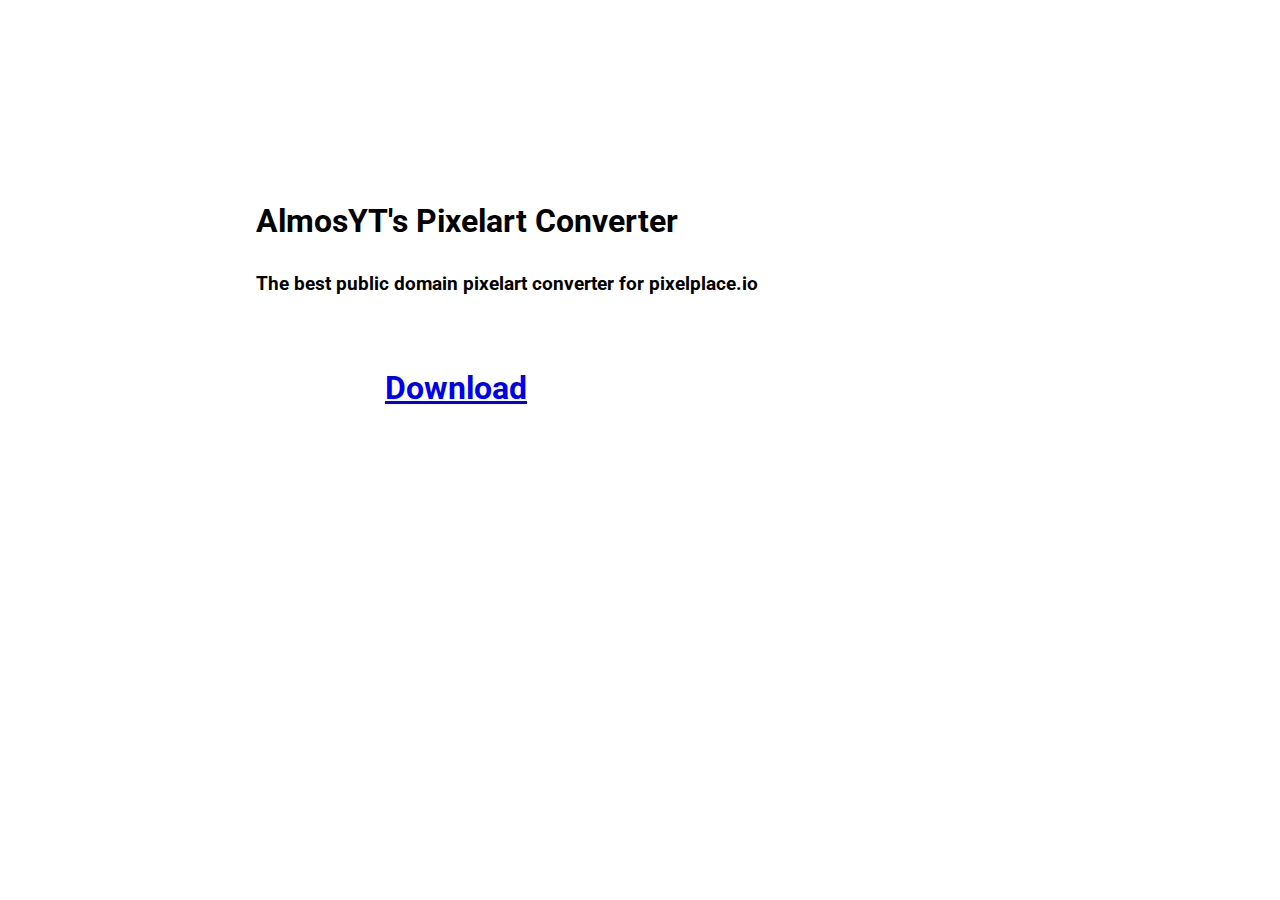
<file: index.html>
<!doctype html><html lang="" class="silex-runtime"><head>
    <meta charset="UTF-8">
    <!-- generator meta tag -->
    <!-- leave this for stats and Silex version check -->
    <meta name="generator" content="Silex v2.2.10">
    <!-- End of generator meta tag -->
    <script type="text/javascript" src="js/jquery.js"></script>
    
    
    <script type="text/javascript" src="js/front-end.js"></script>
    <link rel="stylesheet" href="css/normalize.css">
    <link rel="stylesheet" href="css/front-end.css">

    
    <script type="text/javascript" class="silex-script"></script>
    
    <title>AlmosYT's Pixelart Converter - Page 1</title>
    

    
<link href="https://fonts.googleapis.com/css?family=Roboto" rel="stylesheet" class="silex-custom-font"><meta name="viewport" content="width=device-width, initial-scale=1"><meta name="website-width" content="1200"><meta name="hostingProvider" content="ghpages"><meta name="websiteUrl" content="https://pixelplace-io.github.io/pixelart/"><meta name="twitter:card" content="summary"><meta name="twitter:title" content="AlmosYT's Pixelart Converter"><meta name="og:title" content="AlmosYT's Pixelart Converter"><meta name="twitter:description" content="Easily convert images to pixelplace.io colors and pixelate them."><meta name="og:description" content="Easily convert images to pixelplace.io colors and pixelate them."><meta name="twitter:image" content="https://pixelplace-io.github.io/pixelart/Pixelplace_Logo.png"><meta name="og:image" content="https://pixelplace-io.github.io/pixelart/Pixelplace_Logo.png"><link href="css/styles.css" rel="stylesheet" type="text/css">
    <style>body { opacity: 0; transition: .25s opacity ease; }</style></head>

<body class="body-initial all-style enable-mobile silex-runtime silex-published" data-silex-type="container-element" style="">
    <div class="silex-pages">
        

        <a id="page-page-1" data-silex-type="page-element" class="page-element page-link-active" href="./">Page 1</a></div>









    <div data-silex-type="container-element" class="container-element editable-style silex-id-1478366444112-1 section-element" style="">
        <div data-silex-type="container-element" class="editable-style silex-element-content silex-id-1478366444112-0 silex-container-content container-element website-width"></div>
    </div>
    <div data-silex-type="container-element" class="container-element editable-style silex-id-1474394621033-3 section-element" style="">
        <div data-silex-type="container-element" class="editable-style silex-element-content silex-id-1474394621032-2 silex-container-content container-element website-width"><div data-silex-type="text-element" class="editable-style silex-id-1595153783252-0 text-element" style=""><div class="silex-element-content normal"><h1>AlmosYT's Pixelart Converter<br></h1><span class="_wysihtml-temp-caret-fix" style="position: absolute; display: block; min-width: 1px; z-index: 99999;">﻿</span></div></div><div data-silex-type="text-element" class="editable-style silex-id-1595153815604-1 text-element" style=""><div class="silex-element-content normal"><h3>The best public domain pixelart converter for pixelplace.io</h3><p><br></p><span class="_wysihtml-temp-caret-fix" style="position: absolute; display: block; min-width: 1px; z-index: 99999;">﻿</span></div></div><div data-silex-type="text-element" class="editable-style silex-id-1595153880216-2 text-element" style=""><div class="silex-element-content normal"><h1><a href="PixelArtConverter.exe" title="Download">Download</a></h1><span class="_wysihtml-temp-caret-fix" style="position: absolute; display: block; min-width: 1px; z-index: 99999;">﻿</span></div></div></div>
    </div>
    <div data-silex-type="container-element" class="container-element editable-style silex-id-1478366450713-3 section-element" style="">
        <div data-silex-type="container-element" class="editable-style silex-element-content silex-id-1478366450713-2 silex-container-content container-element website-width">

            
        </div>
    </div>
















</body></html>
</file>
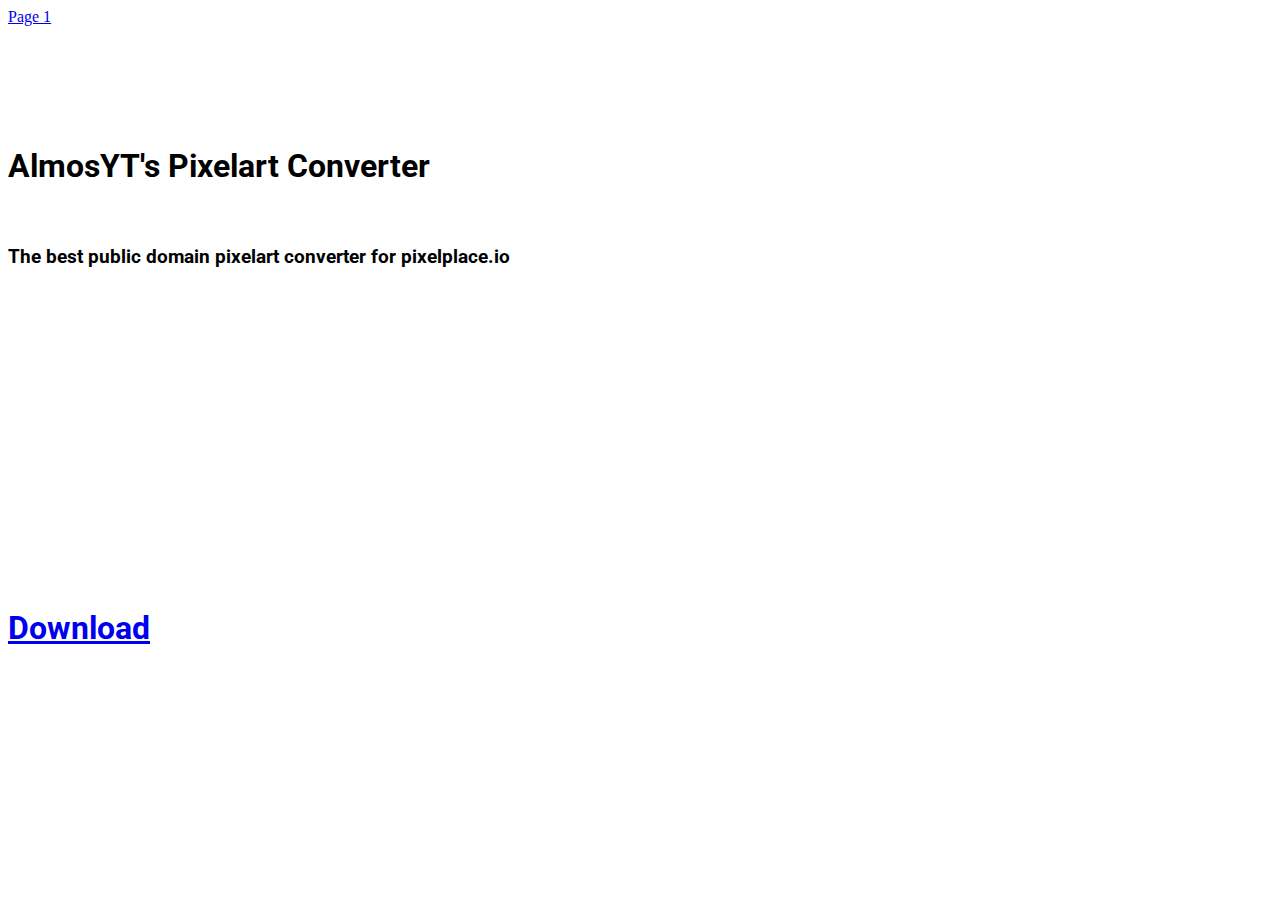
<file: editable.html>
<!DOCTYPE html><html lang="" class="silex-runtime"><head>
    <meta charset="UTF-8">
    <!-- generator meta tag -->
    <!-- leave this for stats and Silex version check -->
    <meta name="generator" content="Silex v2.2.10">
    <!-- End of generator meta tag -->
    <script type="text/javascript" src="https://editor.silex.me/static/2.10/jquery.js" data-silex-static=""></script>
    <script type="text/javascript" src="https://editor.silex.me/static/2.10/jquery-ui.js" data-silex-static=""></script>
    <script type="text/javascript" src="https://editor.silex.me/static/2.10/pageable.js" data-silex-static=""></script>
    <script type="text/javascript" src="https://editor.silex.me/static/2.10/front-end.js" data-silex-static=""></script>
    <link rel="stylesheet" href="https://editor.silex.me/static/2.10/normalize.css" data-silex-static="">
    <link rel="stylesheet" href="https://editor.silex.me/static/2.10/front-end.css" data-silex-static="">

    <style type="text/css" class="silex-style"></style>
    <script type="text/javascript" class="silex-script"></script>
    <style class="silex-inline-styles" type="text/css">.body-initial {background-color: rgba(255,255,255,1);}.silex-id-1478366444112-1 {top: 100px; background-color: transparent; min-height: 100px;}.silex-id-1478366444112-0 {min-height: 100px; background-color: transparent; width: 1200px;}.silex-id-1474394621033-3 {top: 5px; left: 0px;}.silex-id-1474394621032-2 {min-height: 600px; background-color: transparent; width: 1200px;}.silex-id-1595153783252-0 {width: 796px; min-height: 80px; top: 83px; left: 216px;}.silex-id-1595153815604-1 {width: 752px; min-height: 341px; top: 156px; left: 216px;}.silex-id-1595153880216-2 {width: 381px; min-height: 129px; top: 250px; left: 345px;}.silex-id-1478366450713-3 {top: 100px; background-color: transparent;}.silex-id-1478366450713-2 {min-height: 100px; background-color: transparent; width: 1200px;}</style>
    <title>AlmosYT's Pixelart Converter</title>
    <script type="text/json" class="silex-json-styles">[{"fonts":[{"family":"'Roboto', sans-serif","href":"https://fonts.googleapis.com/css?family=Roboto"}],"desktop":{"body-initial":{"background-color":"rgba(255,255,255,1)"},"silex-id-1474394621033-3":{"top":"5px","left":"0px"},"silex-id-1474394621032-2":{"min-height":"600px","background-color":"transparent","width":"1200px","top":"","left":"","height":""},"silex-id-1474394605264-1":{"min-height":"100px","width":"100px","top":"100px","left":"100px"},"silex-id-1474394605263-0":{"min-height":"100px","background-color":"transparent"},"silex-id-1478366444112-0":{"min-height":"100px","background-color":"transparent","width":"1200px","top":"","left":"","height":""},"silex-id-1478366444112-1":{"top":"100px","background-color":"transparent","min-height":"100px","left":"","height":""},"silex-id-1478366450713-2":{"min-height":"100px","background-color":"transparent","width":"1200px","top":"","left":"","height":""},"silex-id-1478366450713-3":{"top":"100px","background-color":"transparent"},"silex-id-1442914737143-3":{"min-height":"38px","top":"0px","left":"0px","width":"120px"},"silex-id-1595153783252-0":{"width":"796px","min-height":"80px","top":"83px","left":"216px"},"silex-id-1595153815604-1":{"width":"752px","min-height":"341px","top":"156px","left":"216px"},"silex-id-1595153880216-2":{"width":"381px","min-height":"129px","top":"250px","left":"345px"}},"mobile":{},"prodotypeData":{"component":{},"style":{"all-style":{"className":"all-style","templateName":"text","displayName":"All style","styles":{"desktop":{"normal":{"className":"all-style","pseudoClass":"normal","All":{"font-family":"'Roboto', sans-serif"}}}}}}}}]</script>

    
<style class="silex-prodotype-style" type="text/css" data-style-id="all-style">.text-element > .silex-element-content {font-family: 'Roboto', sans-serif;}</style><link href="https://fonts.googleapis.com/css?family=Roboto" rel="stylesheet" class="silex-custom-font"><meta name="viewport" content="width=device-width, initial-scale=1"><meta name="website-width" content="1200"><style type="text/css" class="silex-style-settings">.website-width {width: 1200px;}</style><meta name="hostingProvider" content="ghpages"><meta name="publicationPath" content="{&quot;name&quot;:&quot;gh-pages&quot;,&quot;folder&quot;:&quot;pixelart&quot;,&quot;path&quot;:&quot;pixelart/gh-pages&quot;,&quot;service&quot;:&quot;github&quot;,&quot;url&quot;:&quot;https://pixelplace-io.github.io/pixelart/&quot;}"><meta name="websiteUrl" content="https://pixelplace-io.github.io/pixelart/"><meta name="twitter:card" content="summary"><meta name="twitter:title" content="AlmosYT's Pixelart Converter"><meta name="og:title" content="AlmosYT's Pixelart Converter"><meta name="twitter:description" content="Easily convert images to pixelplace.io colors and pixelate them."><meta name="og:description" content="Easily convert images to pixelplace.io colors and pixelate them."><meta name="twitter:image" content="https://pixelplace-io.github.io/pixelart/Pixelplace_Logo.png"><meta name="og:image" content="https://pixelplace-io.github.io/pixelart/Pixelplace_Logo.png"><!-- Silex HEAD tag do not remove -->
    <!-- End of Silex HEAD tag do not remove --></head>

<body data-silex-id="body-initial" class="body-initial all-style enable-mobile prevent-draggable prevent-resizable prevent-selectable silex-runtime" data-silex-type="container-element" style="">
    <div class="silex-pages">
        

        <a id="page-page-1" data-silex-type="page-element" class="page-element" href="#!page-page-1">Page 1</a></div>









    <div data-silex-type="container-element" class="prevent-draggable container-element editable-style silex-id-1478366444112-1 section-element prevent-resizable" data-silex-id="silex-id-1478366444112-1" style="">
        <div data-silex-type="container-element" class="editable-style silex-element-content silex-id-1478366444112-0 silex-container-content container-element prevent-draggable website-width" data-silex-id="silex-id-1478366444112-0"></div>
    </div>
    <div data-silex-type="container-element" class="prevent-draggable container-element editable-style silex-id-1474394621033-3 section-element prevent-resizable" data-silex-id="silex-id-1474394621033-3" style="">
        <div data-silex-type="container-element" class="editable-style silex-element-content silex-id-1474394621032-2 silex-container-content container-element prevent-draggable website-width" data-silex-id="silex-id-1474394621032-2"><div data-silex-type="text-element" class="editable-style silex-id-1595153783252-0 text-element" data-silex-id="silex-id-1595153783252-0" style=""><div class="silex-element-content normal"><h1>AlmosYT's Pixelart Converter<br></h1><span class="_wysihtml-temp-caret-fix" style="position: absolute; display: block; min-width: 1px; z-index: 99999;">﻿</span></div></div><div data-silex-type="text-element" class="editable-style silex-id-1595153815604-1 text-element" data-silex-id="silex-id-1595153815604-1" style=""><div class="silex-element-content normal"><h3>The best public domain pixelart converter for pixelplace.io</h3><p><br></p><span class="_wysihtml-temp-caret-fix" style="position: absolute; display: block; min-width: 1px; z-index: 99999;">﻿</span></div></div><div data-silex-type="text-element" class="editable-style silex-id-1595153880216-2 text-element" data-silex-id="silex-id-1595153880216-2" style=""><div class="silex-element-content normal"><h1><a href="PixelArtConverter.exe" title="Download">Download</a></h1><span class="_wysihtml-temp-caret-fix" style="position: absolute; display: block; min-width: 1px; z-index: 99999;">﻿</span></div></div></div>
    </div>
    <div data-silex-type="container-element" class="prevent-draggable container-element editable-style silex-id-1478366450713-3 section-element prevent-resizable" data-silex-id="silex-id-1478366450713-3" style="">
        <div data-silex-type="container-element" class="editable-style silex-element-content silex-id-1478366450713-2 silex-container-content container-element prevent-draggable website-width" data-silex-id="silex-id-1478366450713-2">

            
        </div>
    </div>
















</body></html>
</file>
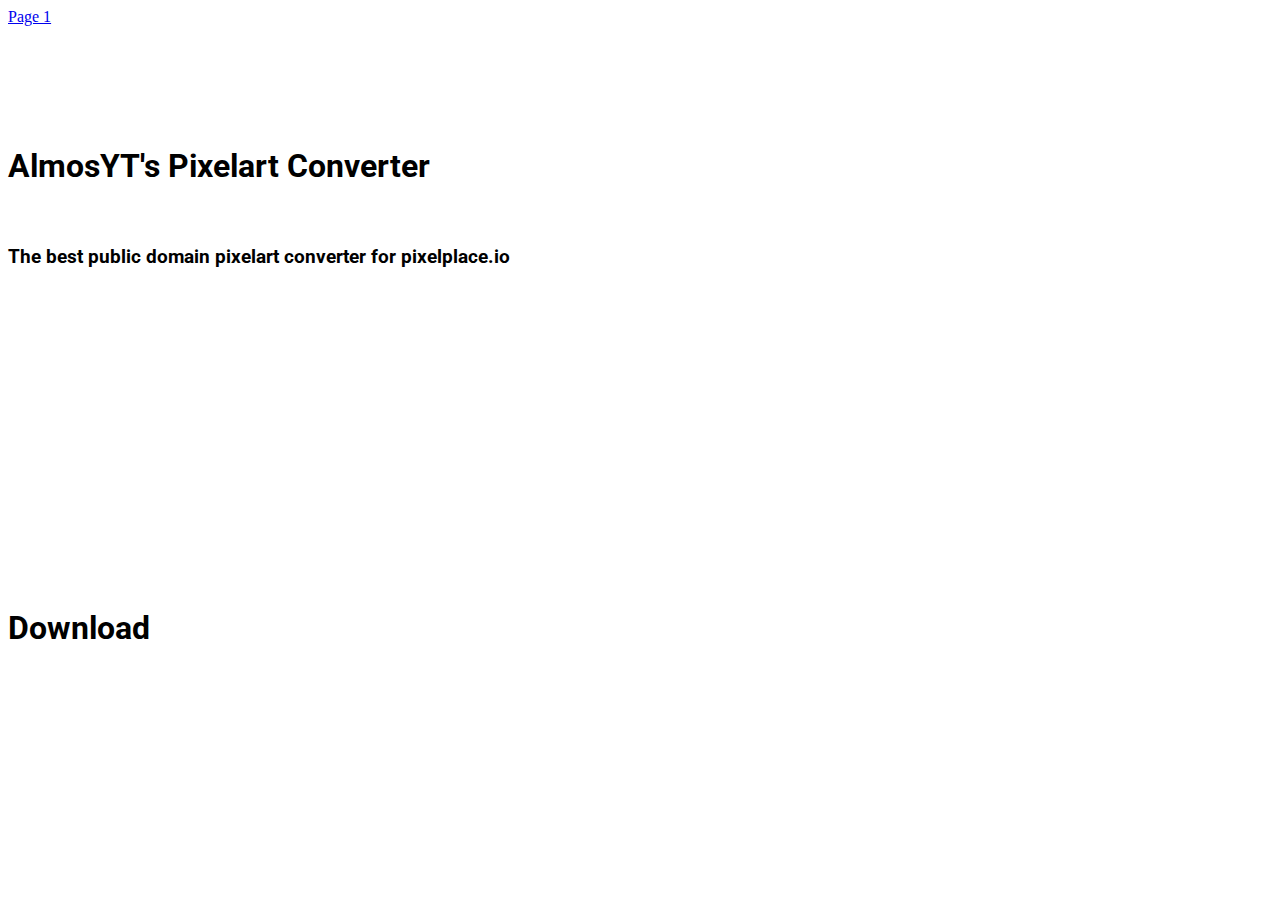
<file: main.html>
<!DOCTYPE html><html lang="" class="silex-runtime"><head>
    <meta charset="UTF-8">
    <!-- generator meta tag -->
    <!-- leave this for stats and Silex version check -->
    <meta name="generator" content="Silex v2.2.10">
    <!-- End of generator meta tag -->
    <script type="text/javascript" src="https://editor.silex.me/static/2.10/jquery.js" data-silex-static=""></script>
    <script type="text/javascript" src="https://editor.silex.me/static/2.10/jquery-ui.js" data-silex-static=""></script>
    <script type="text/javascript" src="https://editor.silex.me/static/2.10/pageable.js" data-silex-static=""></script>
    <script type="text/javascript" src="https://editor.silex.me/static/2.10/front-end.js" data-silex-static=""></script>
    <link rel="stylesheet" href="https://editor.silex.me/static/2.10/normalize.css" data-silex-static="">
    <link rel="stylesheet" href="https://editor.silex.me/static/2.10/front-end.css" data-silex-static="">

    <style type="text/css" class="silex-style"></style>
    <script type="text/javascript" class="silex-script"></script>
    <style class="silex-inline-styles" type="text/css">.body-initial {background-color: rgba(255,255,255,1);}.silex-id-1478366444112-1 {top: 100px; background-color: transparent; min-height: 100px;}.silex-id-1478366444112-0 {min-height: 100px; background-color: transparent; width: 1200px;}.silex-id-1474394621033-3 {top: 5px; left: 0px;}.silex-id-1474394621032-2 {min-height: 600px; background-color: transparent; width: 1200px;}.silex-id-1595153783252-0 {width: 796px; min-height: 80px; top: 83px; left: 216px;}.silex-id-1595153815604-1 {width: 752px; min-height: 341px; top: 156px; left: 216px;}.silex-id-1595153880216-2 {width: 381px; min-height: 129px; top: 250px; left: 345px;}.silex-id-1478366450713-3 {top: 100px; background-color: transparent;}.silex-id-1478366450713-2 {min-height: 100px; background-color: transparent; width: 1200px;}</style>
    <title></title>
    <script type="text/json" class="silex-json-styles">[{"fonts":[{"family":"'Roboto', sans-serif","href":"https://fonts.googleapis.com/css?family=Roboto"}],"desktop":{"body-initial":{"background-color":"rgba(255,255,255,1)"},"silex-id-1474394621033-3":{"top":"5px","left":"0px"},"silex-id-1474394621032-2":{"min-height":"600px","background-color":"transparent","width":"1200px","top":"","left":"","height":""},"silex-id-1474394605264-1":{"min-height":"100px","width":"100px","top":"100px","left":"100px"},"silex-id-1474394605263-0":{"min-height":"100px","background-color":"transparent"},"silex-id-1478366444112-0":{"min-height":"100px","background-color":"transparent","width":"1200px","top":"","left":"","height":""},"silex-id-1478366444112-1":{"top":"100px","background-color":"transparent","min-height":"100px","left":"","height":""},"silex-id-1478366450713-2":{"min-height":"100px","background-color":"transparent","width":"1200px","top":"","left":"","height":""},"silex-id-1478366450713-3":{"top":"100px","background-color":"transparent"},"silex-id-1442914737143-3":{"min-height":"38px","top":"0px","left":"0px","width":"120px"},"silex-id-1595153783252-0":{"width":"796px","min-height":"80px","top":"83px","left":"216px"},"silex-id-1595153815604-1":{"width":"752px","min-height":"341px","top":"156px","left":"216px"},"silex-id-1595153880216-2":{"width":"381px","min-height":"129px","top":"250px","left":"345px"}},"mobile":{},"prodotypeData":{"component":{},"style":{"all-style":{"className":"all-style","templateName":"text","displayName":"All style","styles":{"desktop":{"normal":{"className":"all-style","pseudoClass":"normal","All":{"font-family":"'Roboto', sans-serif"}}}}}}}}]</script>

    
<style class="silex-prodotype-style" type="text/css" data-style-id="all-style">.text-element > .silex-element-content {font-family: 'Roboto', sans-serif;}</style><link href="https://fonts.googleapis.com/css?family=Roboto" rel="stylesheet" class="silex-custom-font"><meta name="viewport" content="width=device-width, initial-scale=1"><meta name="website-width" content="1200"><style type="text/css" class="silex-style-settings">.website-width {width: 1200px;}</style><meta name="hostingProvider" content="ghpages"><meta name="publicationPath" content="{&quot;name&quot;:&quot;gh-pages&quot;,&quot;folder&quot;:&quot;pixelart&quot;,&quot;path&quot;:&quot;pixelart/gh-pages&quot;,&quot;service&quot;:&quot;github&quot;,&quot;url&quot;:&quot;https://pixelplace-io.github.io/pixelart/&quot;}"><!-- Silex HEAD tag do not remove -->
    <!-- End of Silex HEAD tag do not remove --></head>

<body data-silex-id="body-initial" class="body-initial all-style enable-mobile prevent-draggable prevent-resizable prevent-selectable silex-runtime" data-silex-type="container-element" style="">
    <div class="silex-pages">
        

        <a id="page-page-1" data-silex-type="page-element" class="page-element" href="#!page-page-1">Page 1</a></div>









    <div data-silex-type="container-element" class="prevent-draggable container-element editable-style silex-id-1478366444112-1 section-element prevent-resizable" data-silex-id="silex-id-1478366444112-1" style="">
        <div data-silex-type="container-element" class="editable-style silex-element-content silex-id-1478366444112-0 silex-container-content container-element prevent-draggable website-width" data-silex-id="silex-id-1478366444112-0"></div>
    </div>
    <div data-silex-type="container-element" class="prevent-draggable container-element editable-style silex-id-1474394621033-3 section-element prevent-resizable" data-silex-id="silex-id-1474394621033-3" style="">
        <div data-silex-type="container-element" class="editable-style silex-element-content silex-id-1474394621032-2 silex-container-content container-element prevent-draggable website-width" data-silex-id="silex-id-1474394621032-2"><div data-silex-type="text-element" class="editable-style silex-id-1595153783252-0 text-element" data-silex-id="silex-id-1595153783252-0" style=""><div class="silex-element-content normal"><h1>AlmosYT's Pixelart Converter<br></h1><span class="_wysihtml-temp-caret-fix" style="position: absolute; display: block; min-width: 1px; z-index: 99999;">﻿</span></div></div><div data-silex-type="text-element" class="editable-style silex-id-1595153815604-1 text-element" data-silex-id="silex-id-1595153815604-1" style=""><div class="silex-element-content normal"><h3>The best public domain pixelart converter for pixelplace.io</h3><p><br></p><span class="_wysihtml-temp-caret-fix" style="position: absolute; display: block; min-width: 1px; z-index: 99999;">﻿</span></div></div><div data-silex-type="text-element" class="editable-style silex-id-1595153880216-2 text-element" data-silex-id="silex-id-1595153880216-2" style=""><div class="silex-element-content normal"><h1>Download</h1><span class="_wysihtml-temp-caret-fix" style="position: absolute; display: block; min-width: 1px; z-index: 99999;">﻿</span></div></div></div>
    </div>
    <div data-silex-type="container-element" class="prevent-draggable container-element editable-style silex-id-1478366450713-3 section-element prevent-resizable" data-silex-id="silex-id-1478366450713-3" style="">
        <div data-silex-type="container-element" class="editable-style silex-element-content silex-id-1478366450713-2 silex-container-content container-element prevent-draggable website-width" data-silex-id="silex-id-1478366450713-2">

            
        </div>
    </div>
















</body></html>
</file>
<file: css/front-end.css>
/**
 * This file holds the basic CSS styles of Silex websites
 */

/* pages */
.page-element{
  display: none;
}
.paged-element{
  display: none;
}
.silex-published .paged-element{
  display: block;
}
/* default style for silex elements */
.editable-style{
  position: absolute;
  box-sizing: content-box; /* this is needed to set the size of elements with a border (though it could be omited since this is the default value) */
}
.silex-element-content{
  overflow: hidden;
  border-radius: initial;
  width: 100%;
}
/* prevent-auto-z-index is to let the components handle their z-index */
.section-element > .silex-element-content > *:not(.prevent-auto-z-index) {
  /* put the elements of a section on top of sections bellow */
  z-index: 10;
}
.silex-element-content {
  pointer-events: none;
}
.silex-element-content[contenteditable="true"] {
  min-height: 20px;
  cursor: text;
  pointer-events: auto;
}
.editable-style.silex-selected.text-editor-focus {
  /* remove text box selection markers
  box-shadow: none;
  */
  /* a click on current text box will select it */
  cursor: pointer;
}
.text-editor-focus .ui-resizable-handle {
  /* remove text box UI handles for resize */
  display: none;
}
.section-element > .silex-element-content {
  /* section have a content element, and it needs to keep pointer events
     because it container other silex elements
  */
  pointer-events: auto;
}
body.silex-runtime .silex-element-content {
  pointer-events: auto;
}
.editable-style.section-element {
  position: relative;
  left: 0;
  top: 0;
  right: 0;
  padding: 0 100px;
  margin: 0;
}
.silex-runtime .editable-style.section-element {
  padding: 0;
  margin: 0;
  margin-top: -1px;
}
.default-site-width, /* for backward compat, FIXME: remove in a while */
.website-width {
  width: 960px;
}
.section-element .silex-container-content {
  position: relative;
  left: 0;
  top: 0;
  margin-left: auto;
  margin-right: auto;
  overflow: initial;
}
/* background */
.background{
  position: relative !important;
  left: 0 !important;
  top: 0 !important; /* !important is useful while editing */
  margin-left: auto;
  margin-right: auto;
  z-index: 1;
}
/* resize */
.editable-style.image-element .silex-element-content {
  position: absolute;
  border-radius: inherit; /* this is to follow the element's radius */
  height: 100%;
}
/* wysihtml text editor styles */
.wysiwyg-float-left {
  float: left;
  margin: 0 8px 8px 0;
}
.wysiwyg-float-right {
  float: right;
  margin: 0 0 8px 8px;
}
/* Remove dots surrounding links in Firefox
    because of normalize.css */
a:focus{ outline: none;}

body.silex-runtime .editable-style[data-silex-href] {
  cursor: pointer;
}
body.enable-mobile .editable-style.hide-on-desktop {
  display: none;
}
/* elements styles */
body.enable-mobile .background {
  height: initial;
  padding-bottom: 50px;
}
.silex-runtime .fixed {
  position: absolute;
  z-index: 20;
}
/* Mobile styles */
@media (max-width:480px) {
  /* hide horizontal scroll bar which appears because of residual values in css
  html {
    overflow-x: hidden;
  }
  */
  body {
    position: initial; /* used to be absolute but now only in editor (editable.css), when position is absolute the body has the size of its content */
  }
  /* mobile mode */
  body.enable-mobile .editable-style:not(.prevent-mobile-style),
  body.enable-mobile .background.background-initial {
    position: static;
    top: auto;
    left: auto;
    max-width: 100%;
    min-width: auto; /* this is to remove sections min-width, since section min-width is set to the witdh of its content in Element::setStyle() */
    margin-left: auto;
    margin-right: auto;
  }
  body.enable-mobile .editable-style.container-element {
    padding: 10px; /* leave space between a container and its content */
  }
  body.enable-mobile .editable-style.section-element {
    padding: 0;
  }
  body.enable-mobile .editable-style.section-element > .silex-element-content {
    padding: 10px 0; /* leave space between a container and its content */
  }
  body.enable-mobile.silex-resizing .editable-style:not(.prevent-mobile-style) {
    max-width: unset; /* while dragging let the user size the elements freely */
  }
  body.enable-mobile .image-element.editable-style:not(.prevent-mobile-style) {
    position: relative;
  }
  body.enable-mobile .editable-style.section-element {
    max-width: 100%; /* section bg should be 100% width because user do not need to grab the side and resize */
    padding: 0;
    margin: 0;
  }
  body.enable-mobile .container-element {
    display: flex;
    align-items: center;
    justify-content: space-around;
    flex-wrap: wrap;
    height: fit-content;
  }
  /* but still hide paged elements or desktop only elements */
  .paged-element-hidden.paged-element.editable-style {
    display: none;
  }
  body.enable-mobile .editable-style.hide-on-mobile {
    display: none;
  }
  body.enable-mobile .editable-style.hide-on-desktop {
    display: initial;
  }
  body.silex-runtime.enable-mobile .background.background-initial {
    max-width: 100%;
  }
}

/**
 * prodotype components
 */
.silex-element-content-full-height .silex-element-content {
  height: 100%;
}
.prodotype-preview {
  display: none;
}
.prodotype-runtime,
.prodotype-runtime-strict {
  display: none;
}
.prodotype-published {
  display: none;
}
body.silex-editor .prodotype-preview {
  display: block;
}
body.silex-runtime .prodotype-runtime,
body.silex-runtime .prodotype-runtime-strict {
  display: block;
}
body.silex-published .prodotype-published {
  display: block;
}
body.silex-publish .prodotype-runtime-strict {
  display: none;
}
.prodotype-force-size {
  position: absolute;
  width: 100%;
  height: 100%;
}
.silex-component-button button {
  width: 100%;
}
/* full-width component*/
div.editable-style.full-width-section {
  min-height: 100px;
}

div.editable-style.full-width-section>.editable-style {
  position: static;
  min-width: 100%;
}

div.editable-style.full-width-section>.editable-style.silex-element-content {
  display: none;
}
</file>
<file: css/styles.css>
.body-initial {background-color: rgba(255,255,255,1);}.silex-id-1478366444112-1 {top: 100px; background-color: transparent; min-height: 100px;}.silex-id-1478366444112-0 {min-height: 100px; background-color: transparent; width: 1200px;}.silex-id-1474394621033-3 {top: 5px; left: 0px;}.silex-id-1474394621032-2 {min-height: 600px; background-color: transparent; width: 1200px;}.silex-id-1595153783252-0 {width: 796px; min-height: 80px; top: 83px; left: 216px;}.silex-id-1595153815604-1 {width: 752px; min-height: 341px; top: 156px; left: 216px;}.silex-id-1595153880216-2 {width: 381px; min-height: 129px; top: 250px; left: 345px;}.silex-id-1478366450713-3 {top: 100px; background-color: transparent;}.silex-id-1478366450713-2 {min-height: 100px; background-color: transparent; width: 1200px;}
.text-element > .silex-element-content {font-family: 'Roboto', sans-serif;}
.website-width {width: 1200px;}body.silex-runtime {opacity: 1;}
</file>
